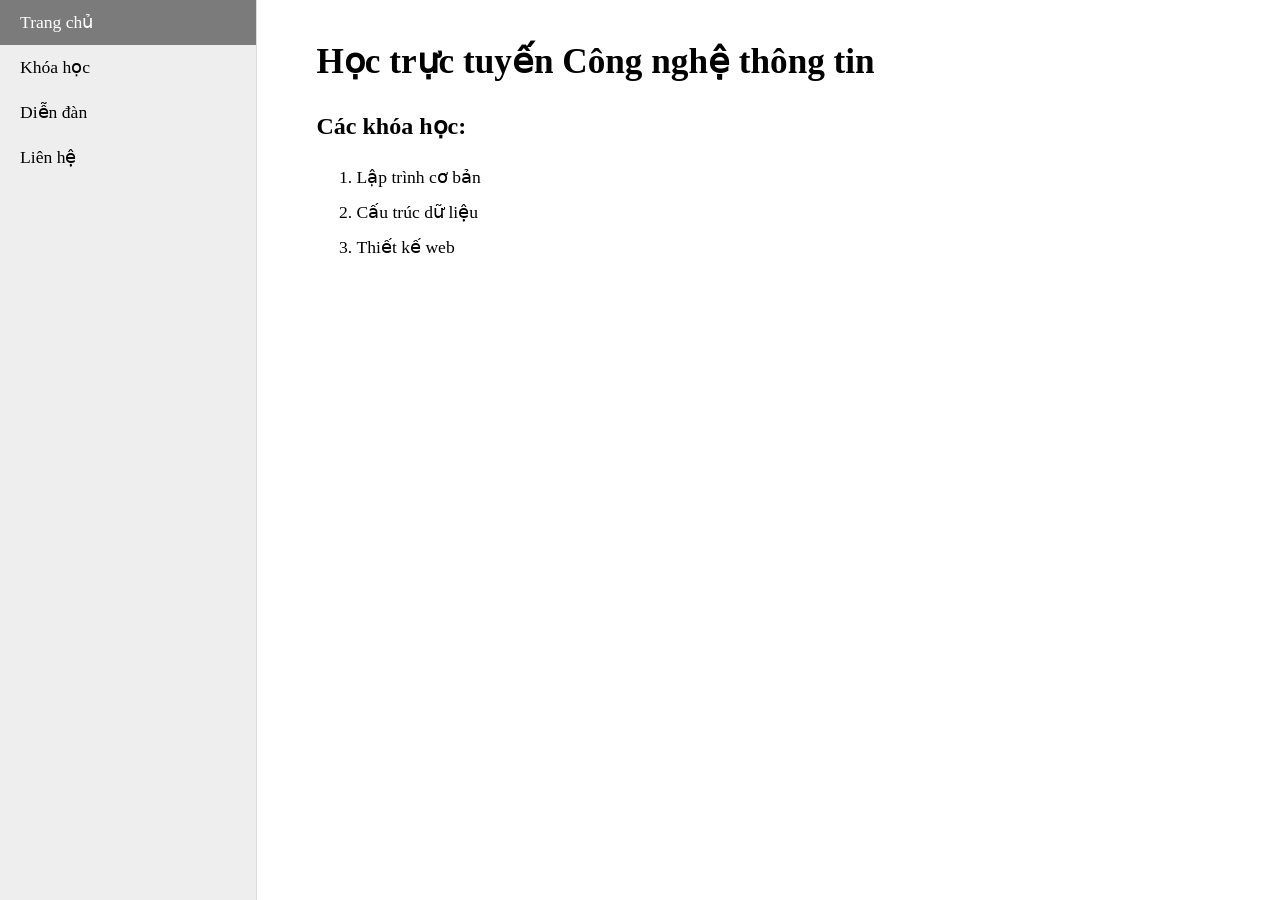
<file: index.html>
<!DOCTYPE html>
<html lang="vi">
<head>
    <meta charset="UTF-8">
    <title>Học trực tuyến CNTT</title>
    <style>
        /* 1. KHAI BÁO BIẾN */
        :root {
            --bg-sidebar: #eeeeee;
            --bg-active-sidebar: #7b7b7b; /* Chỉ dùng cho menu bên trái */
            --text-main: #000000;
            --text-white: #ffffff;
            --font-main: "Times New Roman", Times, serif;
        }
        

        /* 2. RESET & CẤU HÌNH CHUNG */
        html, body {
            margin: 0;
            padding: 0;
            height: 100%;
            font-family: var(--font-main);
        }

        table {
            border-collapse: collapse;
            width: 100%;
            height: 100vh;
            border: none;
        }

        /* 3. CỘT BÊN TRÁI (SIDEBAR) */
        td[width="20%"] {
            background-color: var(--bg-sidebar);
            vertical-align: top;
            padding: 0;
            border-right: 1px solid #ddd;
        }

        /* Định dạng menu bên trái */
        td[width="20%"] ul {
            list-style-type: none;
            padding: 0;
            margin: 0;
        }

        /* CHỈ ĐỔI MÀU VÙNG CHỌN CHO MENU BÊN TRÁI */
        td[width="20%"] li:first-child {
            background-color: var(--bg-active-sidebar);
        }

        td[width="20%"] li:first-child a {
            color: var(--text-white);
        }

        td[width="20%"] a {
            text-decoration: none;
            color: var(--text-main);
            display: block;
            padding: 12px 20px;
            font-size: 1.1rem;
        }

        /* 4. CỘT BÊN PHẢI (NỘI DUNG CHÍNH) */
        td[width="80%"] {
            vertical-align: top;
            padding: 40px 60px;
            background-color: white;
        }

        /* Giữ danh sách bên phải nguyên bản, không bị ảnh hưởng bởi CSS vùng chọn */
        td[width="80%"] ol {
            margin-top: 15px;
            line-height: 2;
            font-size: 1.1rem;
        }

        td[width="80%"] li {
            background-color: transparent; /* Đảm bảo không có màu nền */
            color: var(--text-main);       /* Đảm bảo chữ luôn màu đen */
        }

        /* 5. TIÊU ĐỀ */
        h1 {
            margin-top: 0;
            font-size: 2.2rem;
        }

        h2 {
            margin-top: 30px;
            font-size: 1.5rem;
        }

        /* 6. RESPONSIVE */
        @media (max-width: 768px) {
            table, tr, td {
                display: block !important;
                width: 100% !important;
                height: auto !important;
            }
        }
    </style>
</head>
<body>
    <table border="0" width="100%">
        <td width="20%">
            <ul>
                <li><a>Trang chủ</a></li>
                <li><a>Khóa học</a></li>
                <li><a>Diễn đàn</a></li>
                <li><a>Liên hệ</a></li>
            </ul>
        </td>

        <td width="80%">
            <h1>Học trực tuyến Công nghệ thông tin</h1>
            <h2>Các khóa học:</h2>
            <ol>
                <li>Lập trình cơ bản</li>
                <li>Cấu trúc dữ liệu</li>
                <li>Thiết kế web</li>
            </ol>
        </td>
    </table>
</body>
</html>
</file>
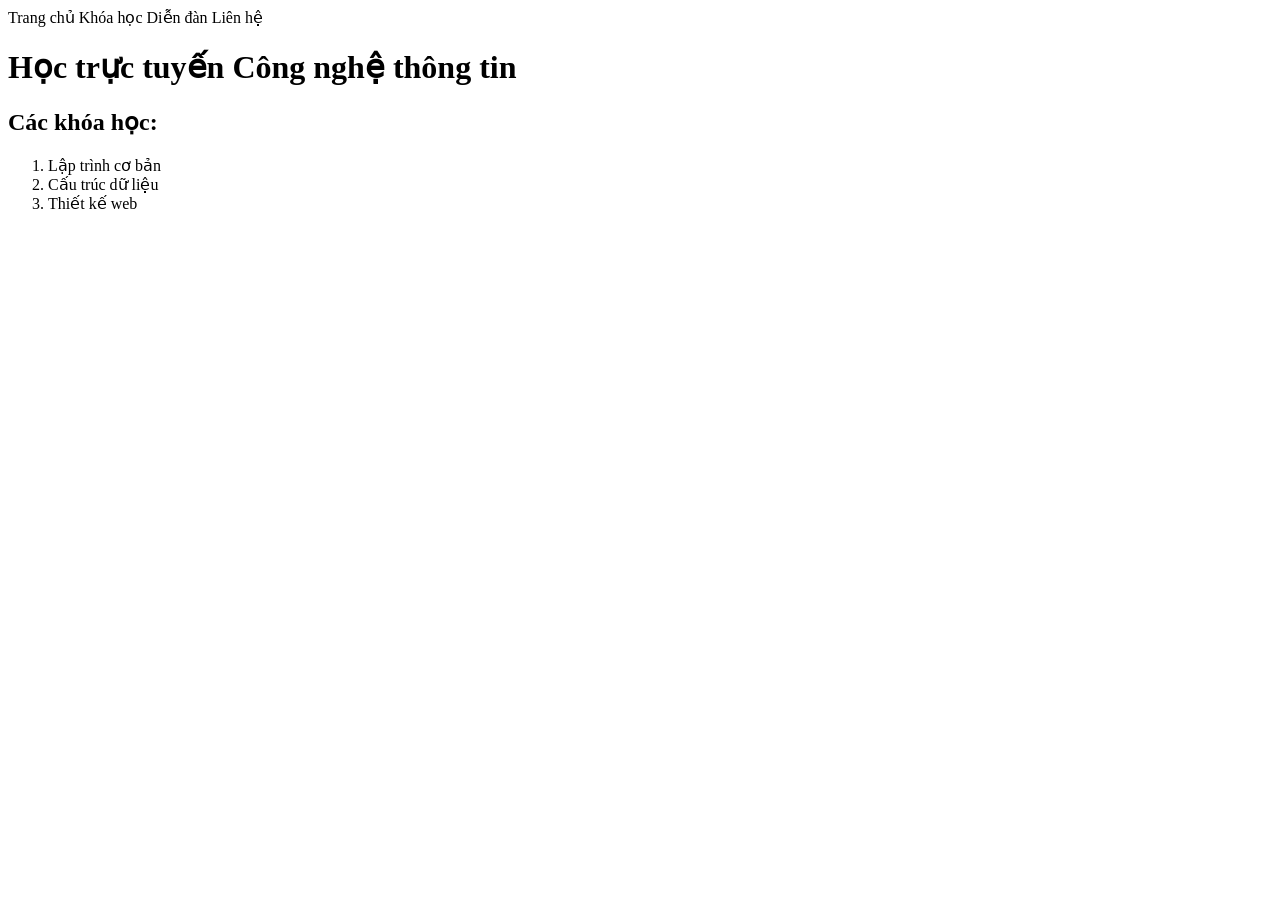
<file: index2.html>
<!DOCTYPE html>
<html lang="vi">
<head>
    <meta charset="UTF-8">
    <title>Học trực tuyến CNTT</title>
</head>
<body>

    <div id="vung1">
        <a>Trang chủ</a> 
        <a>Khóa học</a> 
        <a>Diễn đàn</a> 
        <a>Liên hệ</a>
    </div>

    <div id="vung2">
        <h1>Học trực tuyến Công nghệ thông tin</h1>
        <h2>Các khóa học:</h2>
        <ol>
            <li>Lập trình cơ bản</li>
            <li>Cấu trúc dữ liệu</li>
            <li>Thiết kế web</li>
        </ol>
    </div>

</body>
</html>
</file>
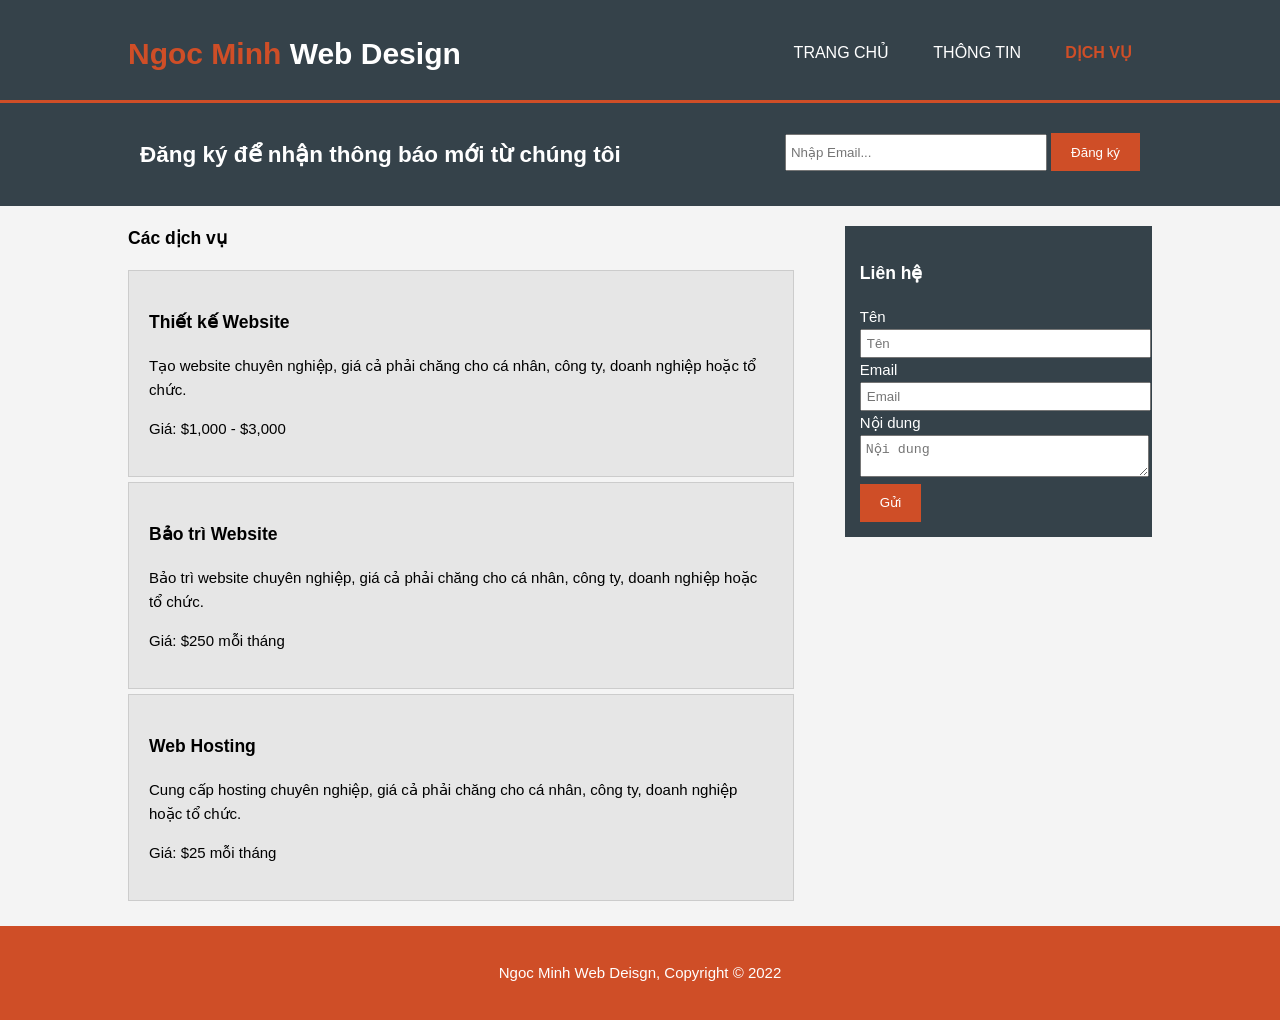
<file: EX11_Mobile/dichvu.html>
<!DOCTYPE html>
<html>
   <head>
     <meta charset="utf-8">
     <meta name="viewport" content="width=device-width">
     <meta name="description" content="Thiet ke web chuyen nghiep">
     <meta name="keywords" content="web design, professional web design, thiet ke web, thiet ke web chuyen nghiep">
     <meta name="author" content="Ngoc Minh">
     <title>Ngoc Minh Web Design | Dịch vụ</title>
     <link rel="stylesheet" href="./css/style.css">
  </head>
  <body>
   <header>
      <div class="container">
        <div id="branding">
          <h1><span class="highlight">Ngoc Minh</span> Web Design</h1>
        </div>
        <nav>
          <ul>
            <li><a href="trangchu.html">Trang chủ</a></li>
            <li><a href="thongtin.html">Thông tin</a></li>
            <li class="current"><a href="dichvu.html">Dịch vụ</a></li>
          </ul>
        </nav>
      </div>
    </header>

   <section id="newsletter">
      <div class="container">
        <h1>Đăng ký để nhận thông báo mới từ chúng tôi</h1>
        <form>
          <input type="email" placeholder="Nhập Email...">
          <button type="submit" class="button_1">Đăng ký</button>
        </form>
      </div>
    </section>

    <section id="main">
      <div class="container">
        <article id="main-col">
          <h1 class="page-title">Các dịch vụ</h1>
          <ul id="services">
            <li>
              <h3>Thiết kế Website</h3>
              <p>Tạo website chuyên nghiệp, giá cả phải chăng cho cá nhân, công ty, doanh nghiệp hoặc tổ chức.</p>
	<p>Giá: $1,000 - $3,000</p>
            </li>
            <li>
              <h3>Bảo trì Website</h3>
              <p>Bảo trì website chuyên nghiệp, giá cả phải chăng cho cá nhân, công ty, doanh nghiệp hoặc tổ chức.</p>
						  <p>Giá: $250 mỗi tháng</p>
            </li>
            <li>
              <h3>Web Hosting</h3>
              <p>Cung cấp hosting chuyên nghiệp, giá cả phải chăng cho cá nhân, công ty, doanh nghiệp hoặc tổ chức.</p>
						  <p>Giá: $25 mỗi tháng</p>
            </li>
          </ul>
        </article>

        <aside id="sidebar">
          <div class="dark">
            <h3>Liên hệ</h3>
            <form class="quote">
  						<div>
  							<label>Tên</label><br>
  							<input type="text" placeholder="Tên">
  						</div>
  						<div>
  							<label>Email</label><br>
  							<input type="email" placeholder="Email">
  						</div>
  						<div>
  							<label>Nội dung</label><br>
  							<textarea placeholder="Nội dung"></textarea>
  						</div>
  						<button class="button_1" type="submit">Gửi</button>
					</form>
          </div>
        </aside>
      </div>
    </section>

    <footer>
      <p>Ngoc Minh Web Deisgn, Copyright &copy; 2022</p>
    </footer>
  </body>
</html>
</file>
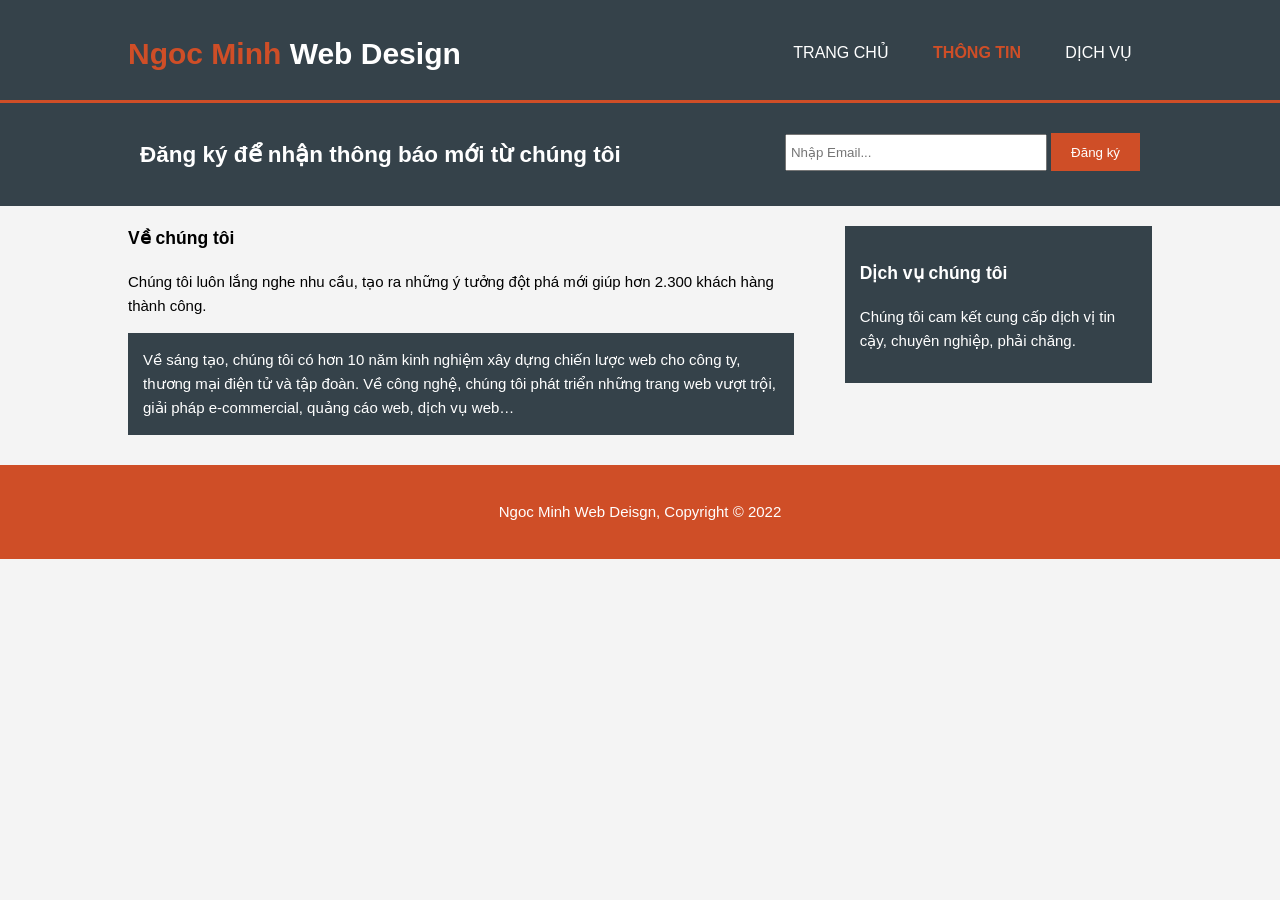
<file: EX11_Mobile/thongtin.html>
<!DOCTYPE html>
<html>
  <head>
    <head>
     <meta charset="utf-8">
     <meta name="viewport" content="width=device-width">
     <meta name="description" content="Thiet ke web chuyen nghiep">
     <meta name="keywords" content="web design, professional web design, thiet ke web, thiet ke web chuyen nghiep">
     <meta name="author" content="Ngoc Minh">
     <title>Ngoc Minh Web Design | Thông tin</title>
     <link rel="stylesheet" href="./css/style.css">
  </head>
  </head>
  <body>
   <header>
      <div class="container">
        <div id="branding">
          <h1><span class="highlight">Ngoc Minh</span> Web Design</h1>
        </div>
        <nav>
          <ul>
            <li><a href="trangchu.html">Trang chủ</a></li>
            <li class="current"><a href="thongtin.html">Thông tin</a></li>
            <li><a href="dichvu.html">Dịch vụ</a></li>
          </ul>
        </nav>
      </div>
    </header>

      <section id="newsletter">
      <div class="container">
        <h1>Đăng ký để nhận thông báo mới từ chúng tôi</h1>
        <form>
          <input type="email" placeholder="Nhập Email...">
          <button type="submit" class="button_1">Đăng ký</button>
        </form>
      </div>
    </section>

    <section id="main">
      <div class="container">
        <article id="main-col">
          <h1 class="page-title">Về chúng tôi</h1>
          <p>
          Chúng tôi luôn lắng nghe nhu cầu, tạo ra những ý tưởng đột phá mới giúp hơn 2.300 khách hàng thành công. 
          </p>
          <p class="dark">
Về sáng tạo, chúng tôi có hơn 10 năm kinh nghiệm xây dựng chiến lược web cho công ty, thương mại điện tử và tập đoàn. Về công nghệ, chúng tôi phát triển những trang web vượt trội, giải pháp e-commercial, quảng cáo web, dịch vụ web…
          </p>
        </article>

        <aside id="sidebar">
          <div class="dark">
            <h3>Dịch vụ chúng tôi</h3>
            <p>Chúng tôi cam kết cung cấp dịch vị tin cậy, chuyên nghiệp, phải chăng.</p>
          </div>
        </aside>
      </div>
    </section>

     <footer>
      <p>Ngoc Minh Web Deisgn, Copyright &copy; 2022</p>
    </footer>
  </body>
</html>
</file>
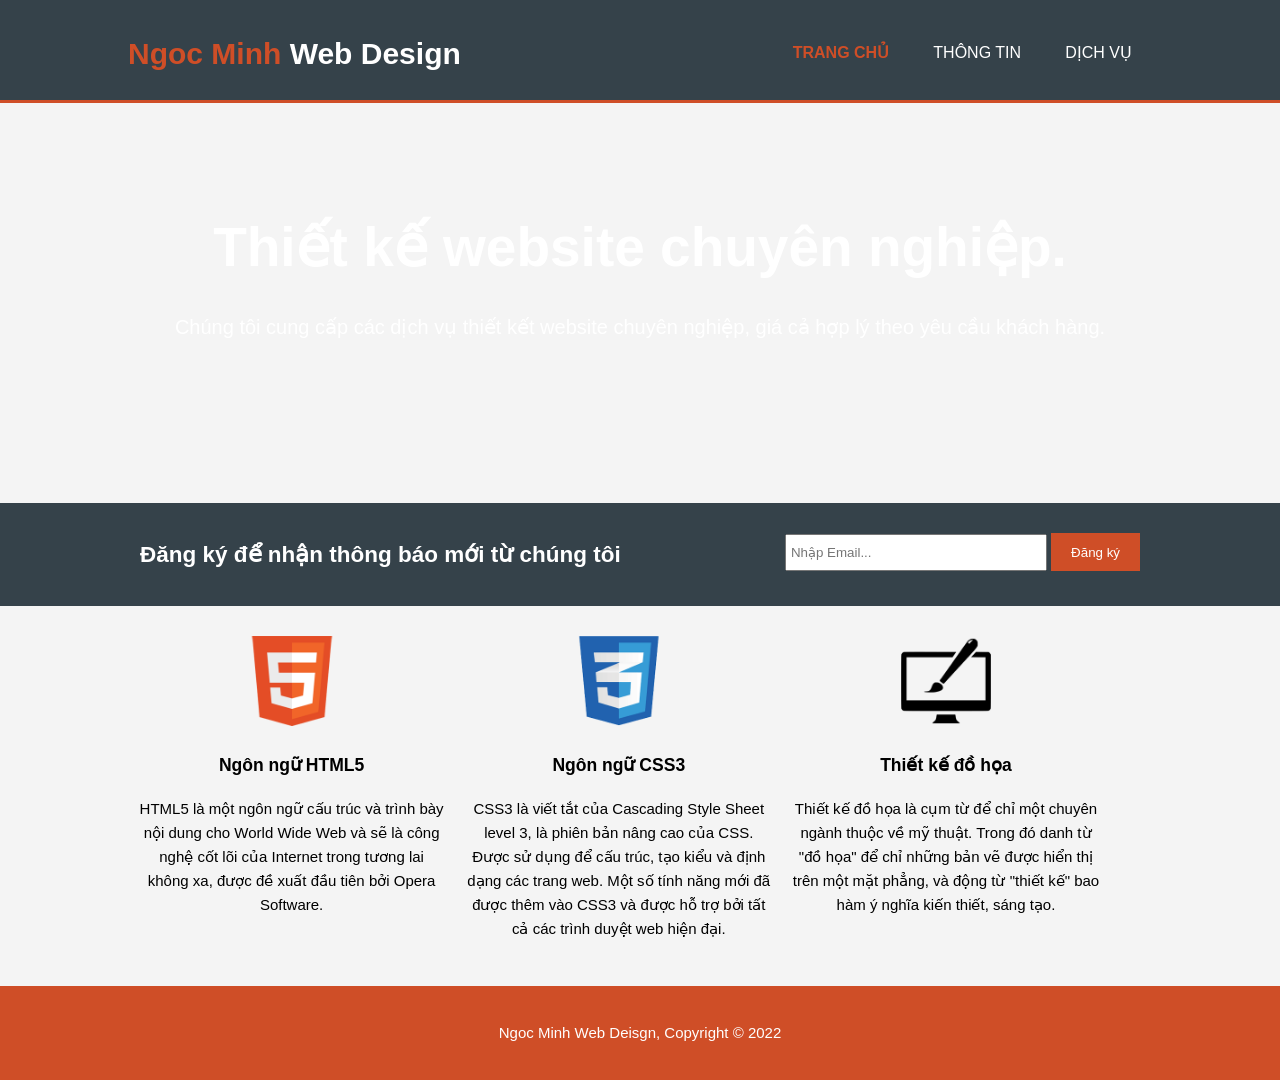
<file: EX11_Mobile/trangchu.html>
<!DOCTYPE html>
<html>
  <head>
     <meta charset="utf-8">
     <meta name="viewport" content="width=device-width">
     <meta name="description" content="Thiet ke web chuyen nghiep">
     <meta name="keywords" content="web design, professional web design, thiet ke web, thiet ke web chuyen nghiep">
     <meta name="author" content="Ngoc Minh">
     <title>Ngoc Minh Web Design | Trang chủ</title>
     <link rel="stylesheet" href="./css/style.css">
  </head>
  <body>
    <header>
      <div class="container">
        <div id="branding">
          <h1><span class="highlight">Ngoc Minh</span> Web Design</h1>
        </div>
        <nav>
          <ul>
            <li class="current"><a href="trangchu.html">Trang chủ</a></li>
            <li><a href="thongtin.html">Thông tin</a></li>
            <li><a href="dichvu.html">Dịch vụ</a></li>
          </ul>
        </nav>
      </div>
    </header>

    <section id="showcase">
      <div class="container">
        <h1>Thiết kế website chuyên nghiệp.</h1>
        <p>Chúng tôi cung cấp các dịch vụ thiết kết website chuyên nghiệp, giá cả hợp lý theo yêu cầu khách hàng.</p>
      </div>
    </section>

    <section id="newsletter">
      <div class="container">
        <h1>Đăng ký để nhận thông báo mới từ chúng tôi</h1>
        <form>
          <input type="email" placeholder="Nhập Email...">
          <button type="submit" class="button_1">Đăng ký</button>
        </form>
      </div>
    </section>

    <section id="boxes">
      <div class="container">
        <div class="box">
          <img src="./img/logo_html.png">
          <h3>Ngôn ngữ HTML5</h3>
          <p>HTML5 là một ngôn ngữ cấu trúc và trình bày nội dung cho World Wide Web và sẽ là công nghệ cốt lõi của Internet trong tương lai không xa, được đề xuất đầu tiên bởi Opera Software.</p>
        </div>
        <div class="box">
          <img src="./img/logo_css.png">
          <h3>Ngôn ngữ CSS3</h3>
          <p>CSS3 là viết tắt của Cascading Style Sheet level 3, là phiên bản nâng cao của CSS. Được sử dụng để cấu trúc, tạo kiểu và định dạng các trang web. Một số tính năng mới đã được thêm vào CSS3 và được hỗ trợ bởi tất cả các trình duyệt web hiện đại.</p>
        </div>
        <div class="box">
          <img src="./img/logo_brush.png">
          <h3>Thiết kế đồ họa</h3>
          <p>Thiết kế đồ họa là cụm từ để chỉ một chuyên ngành thuộc về mỹ thuật. Trong đó danh từ "đồ họa" để chỉ những bản vẽ được hiển thị trên một mặt phẳng, và động từ "thiết kế" bao hàm ý nghĩa kiến thiết, sáng tạo.</p>
        </div>
      </div>
    </section>

    <footer>
      <p>Ngoc Minh Web Deisgn, Copyright &copy; 2022</p>
    </footer>
  </body>
</html>
</file>
<file: EX11_Mobile/css/style.css>
body{
  font-family: Arial, sans-serif;
  font-size: 15px;
  line-height: 1.6;
  margin: 0;
  padding: 0;
  background-color: #f4f4f4;

}

/* Global */
.container{
  width: 80%;
  margin: auto;
  overflow: hidden;
}

ul{
  margin: 0;
  padding: 0;
  list-style: none;
  

}

.button_1{
  height: 38px;
  background: #cf4e27;
  border: none;
  padding-left: 20px;
  padding-right: 20px;
  color: #ffffff;
  cursor: pointer;
 

}

.dark{
  padding: 15px;
  background: #35424a;
  color: #ffffff;
  margin-top: 10px;
  margin-bottom: 10px;
  

}

/* Header **/
header{
  background: #35424a;
  color: #ffffff;
  padding-top: 30px;
  min-height: 70px;
  border-bottom: #cf4e27 3px solid;
  

}

header a{
  color: #ffffff;
  text-decoration: none;
  text-transform: uppercase;
  font-size: 16px;

}

header li{
  display: inline;
  padding: 0 20px 0 20px;

}

header #branding{
    float: left;
 

}

header #branding h1{
  margin: 0;
  

}

header nav{
  float: right;
  margin-top: 10px;
  

}

header .highlight, header .current a{
  color: #cf4e27;
  font-weight: bold;
  

}

header a:hover{
  color: #cccccc;
  font-weight: bold;
  

}

/* Showcase */
#showcase{
  min-height: 400px;
  background: url('https://hoctructuyencntt.github.io/TKWEB/img/showcase.jpg') no-repeat center;
  background-size: cover;
  text-align: center;
  color: #ffffff;
  

}

#showcase h1{
  margin-top: 100px;
  font-size: 55px;
  margin-bottom: 10px;

}

#showcase p{
  font-size: 20px;
  

}

/* Newsletter */
#newsletter{
  padding: 15px;
  color: #ffffff;
  background: #35424a;
  

}

#newsletter h1{
  float: left;

}

#newsletter form {
  float: right;
  margin-top: 15px;

 

}

#newsletter input[type="email"]{
  padding: 4px;
  height: 25px;
  width: 250px;
  

}

/* Boxes */
#boxes{
    margin-top: 20px;
  

}

#boxes .box{
  float: left;
  text-align: center;
  width: 30%;
  padding: 10px;

  
}

#boxes .box img{
  width: 90px;
  
}

/* Sidebar */
aside#sidebar{
  float: right;
  width: 30%;
  margin-top: 10px;
  
}

aside#sidebar .quote input, aside#sidebar .quote textarea{
  width: 100%;
  padding: 5px;
  
}

/* Main-col */
article#main-col{
  float: left;
  width: 65%;
  
}

/* Services */
ul#services li{
  list-style: none;
  padding: 20px;
  border: #cccccc 1px solid;
  margin-bottom: 5px;
  background: #e6e6e6;
  
}

footer{
  padding: 20px;
  margin-top: 20px;
  color: #ffffff;
  background-color: #cf4e27;
  text-align: center;
  
}

/* Media Queries */
@media(max-width: 768px){

  header #branding,
  header nav,
  header nav li,
  #newsletter h1,
  #newsletter form,
  #boxes .box,
  article#main-col,
  aside#sidebar{
    float: none;
    text-align: center;
    width: 100%;
    
  }

  header{
    padding-bottom: 20px;
    
  }

}
</file>
